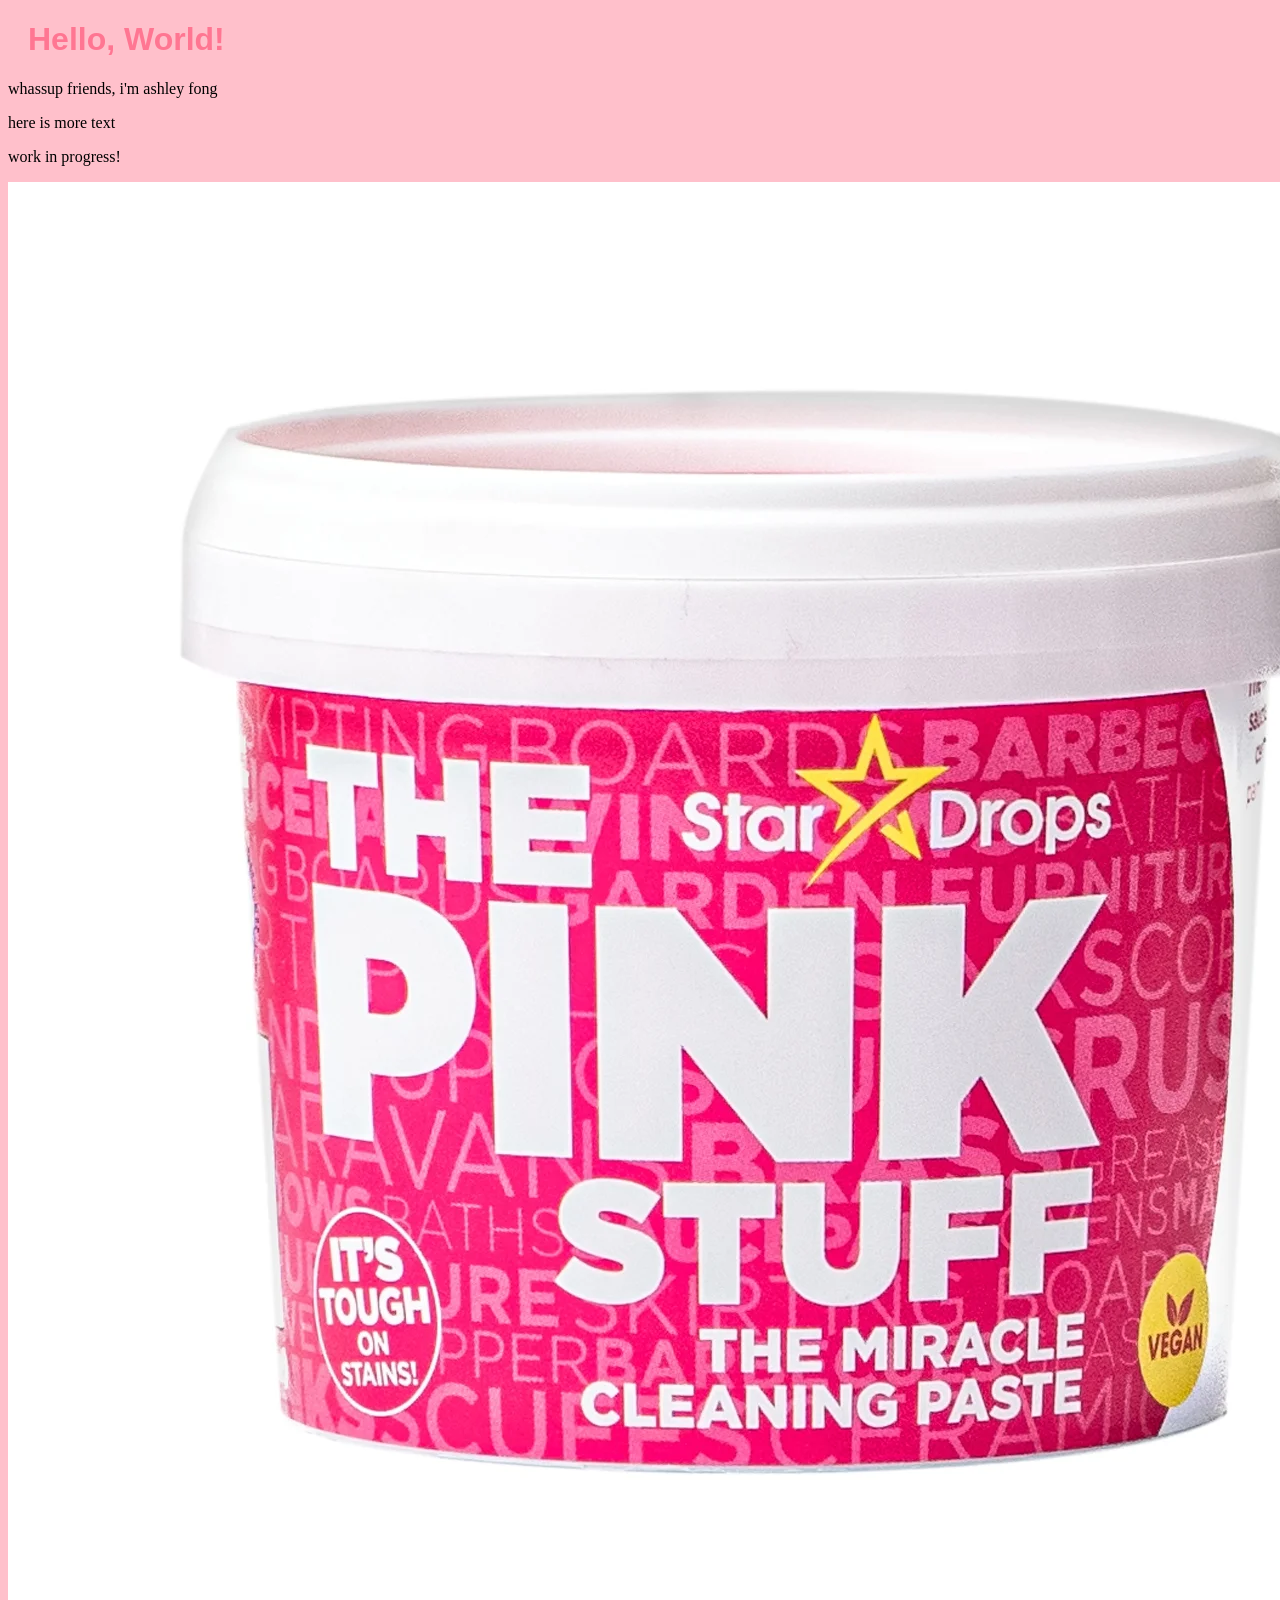
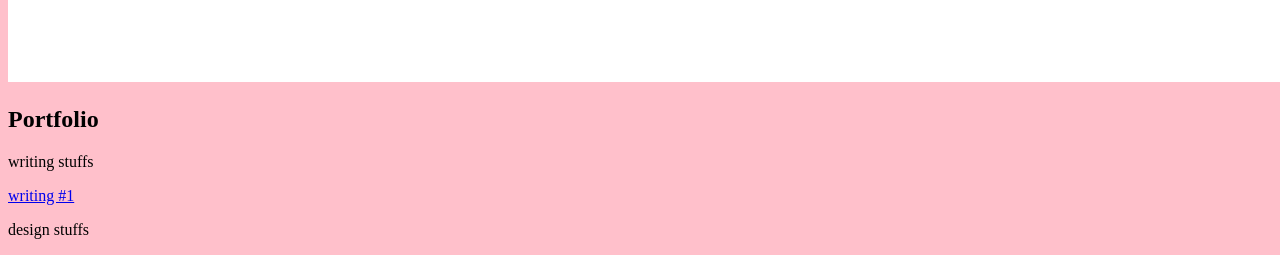
<file: index.html>
<!DOCTYPE html>
<html lang="en">
<head>
  <meta charset="UTF-8">
  <title>Ashley Fong</title>

  <link rel="stylesheet" href="style.css">
</head>
<body>

  <h1>Hello, World!</h1>
  <p>whassup friends, i'm ashley fong</p>
  <p>here is more text</p>
  <p>work in progress!</p>

  <img src="images/pink-stuff.jpg" alt="cleaning supplies">

  <h2>Portfolio</h2>
  <p>writing stuffs</p>

  <a href="images/Moral Corruption in AI Usage.pdf" target="_blank">writing #1</a>

  <p>design stuffs</p>
  

</body>
</html>
</file>
<file: style.css>
body {
    background-color: pink;
  }
  
  h1 {
    color: rgb(255, 118, 146);
    margin-left: 20px;
    font-family: Arial, Helvetica, sans-serif;
  }

  .p1{
    color: rgb(255, 118, 146);
    margin-left: 20px;
    font-family: Arial, Helvetica, sans-serif;
  }
</file>
